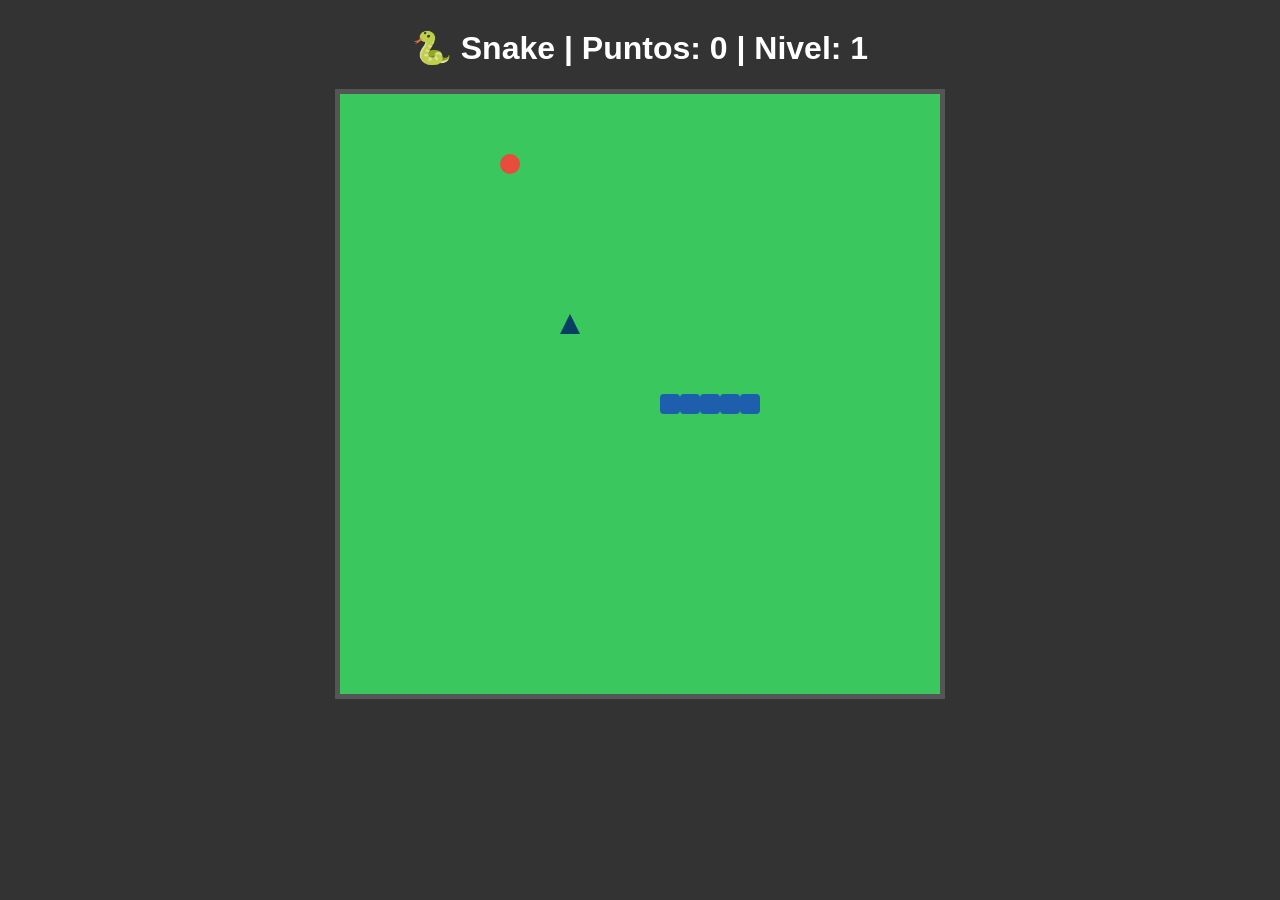
<file: proyectos/snake juego/index.html>
<!DOCTYPE html>
<html lang="es">
<head>
    <meta charset="UTF-8">
    <meta name="viewport" content="width=device-width, initial-scale=1.0">
    <title>Juego de Snake</title>
    <link rel="stylesheet" href="style.css">
</head>
<body>
    <h1>🐍 Snake Básico 🐍</h1>
    <div id="game-board"></div>
    <script src="game.js"></script>
</body>
</html>
</file>
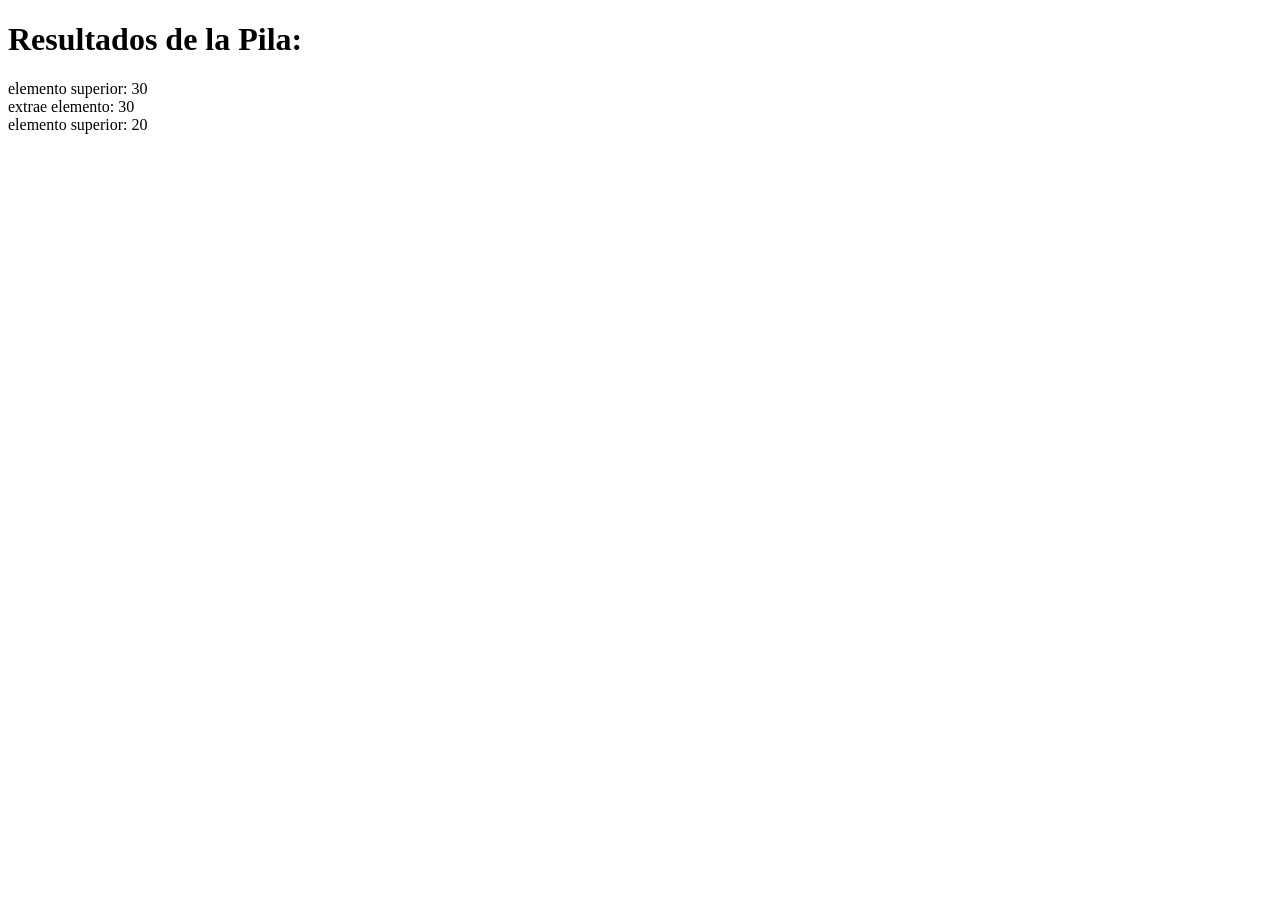
<file: Listas y pilas/Pila/JavaScript/index.html>
<!DOCTYPE html>
<html lang="es">
    <head>
        <meta charset="UTF-8">
        <title>Demo de Pila (Stack)</title>
    </head>
    <body>
        <h1>Resultados de la Pila:</h1>
        <div id="output"></div>
        <script src="script.js"></script>
    </body>
</html>
</file>
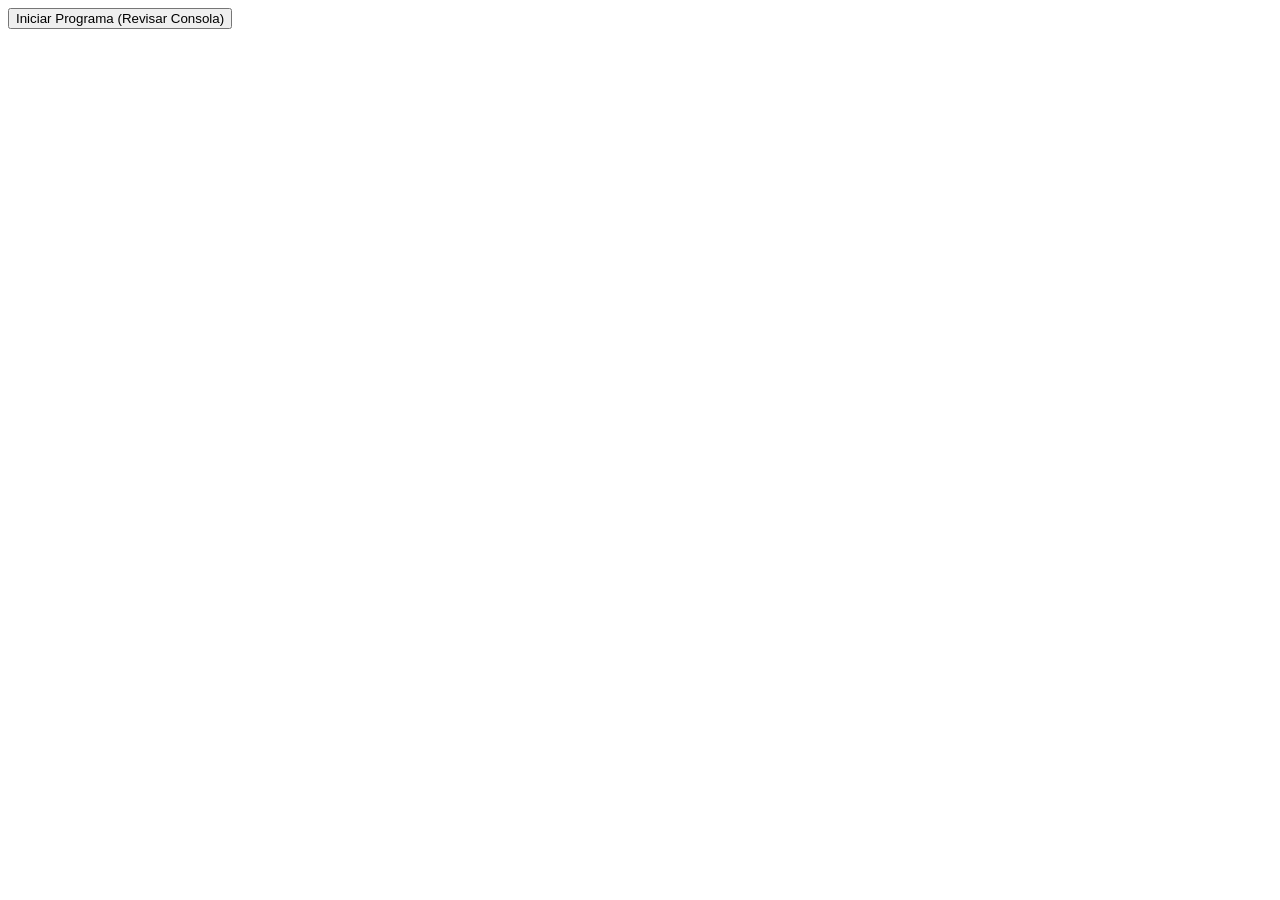
<file: Listas y pilas/Listas/Javascript/Doblemente Enlazada/index.html>
<!DOCTYPE html>
<html lang="es">
<head>
    <meta charset="UTF-8">
    <title>LinkedLists JS</title>
</head>
<body>
    <button onclick="main()">Iniciar Programa (Revisar Consola)</button>
    <script src="script.js"></script>
</body>
</html>
</file>
<file: proyectos/snake juego/style.css>
body {
    display: flex;
    flex-direction: column;
    justify-content: center;
    align-items: center;
    background-color: #333;
    color: white;
    font-family: sans-serif;
}

/* === ESTILOS DEL JUEGO === */

#game-board {
    display: grid;
    /* Crea un grid de 30x30 columnas */
    grid-template-columns: repeat(30, 1fr);
    grid-template-rows: repeat(30, 1fr);
    
    /*  El tamaño del tablero */
    width: 600px;
    height: 600px;
    border: 5px solid #555;
    background-color: rgb(58, 199, 93);
}

.cell {
    /* (No se necesita estilo aquí, pero la clase existe) */
}

/*  El color de la serpiente */
.snake {
    background-color: #1d5fac; 
    border-radius: 20%;
}

/*  El color de la comida */
.food {
    background-color: #e74c3c;
    border-radius: 50%;
}

/* El color de la trampa */
.trap {
    background-color: #073e63;
    clip-path: polygon(50% 0%, 0% 100%, 100% 100%);
}


/* === ESTILOS DEL RANKING (GAME OVER) === */
/* (Esta es la parte que tú pegaste) */

#game-board.game-over-screen {
    /* Desactivamos el grid y lo hacemos un bloque normal */
    display: block;
    background-color: #3a3a3a;
    color: rgb(75, 235, 97); /* T-u color verde personalizado */
    padding: 20px;
    box-sizing: border-box; /* Para que el padding no lo haga más grande */
}

#game-board.game-over-screen h2 {
    text-align: center;
    color: #e74c3c; /* Rojo */
    margin-top: 10px;
}

#game-board.game-over-screen ol {
    max-width: 400px;
    margin: 20px auto;
    padding: 0 0 0 30px;
}

#game-board.game-over-screen li {
    font-size: 1.1em;
    margin-bottom: 10px;
    color: #f1c40f; /* Amarillo */
}

#game-board.game-over-screen li span {
    color: #ecf0f1; /* Blanco/gris claro */
}

#game-board.game-over-screen p {
    text-align: center;
    margin-top: 40px;
    font-size: 1.2em;
    color: #bdc3c7; /* Gris */
}
</file>
